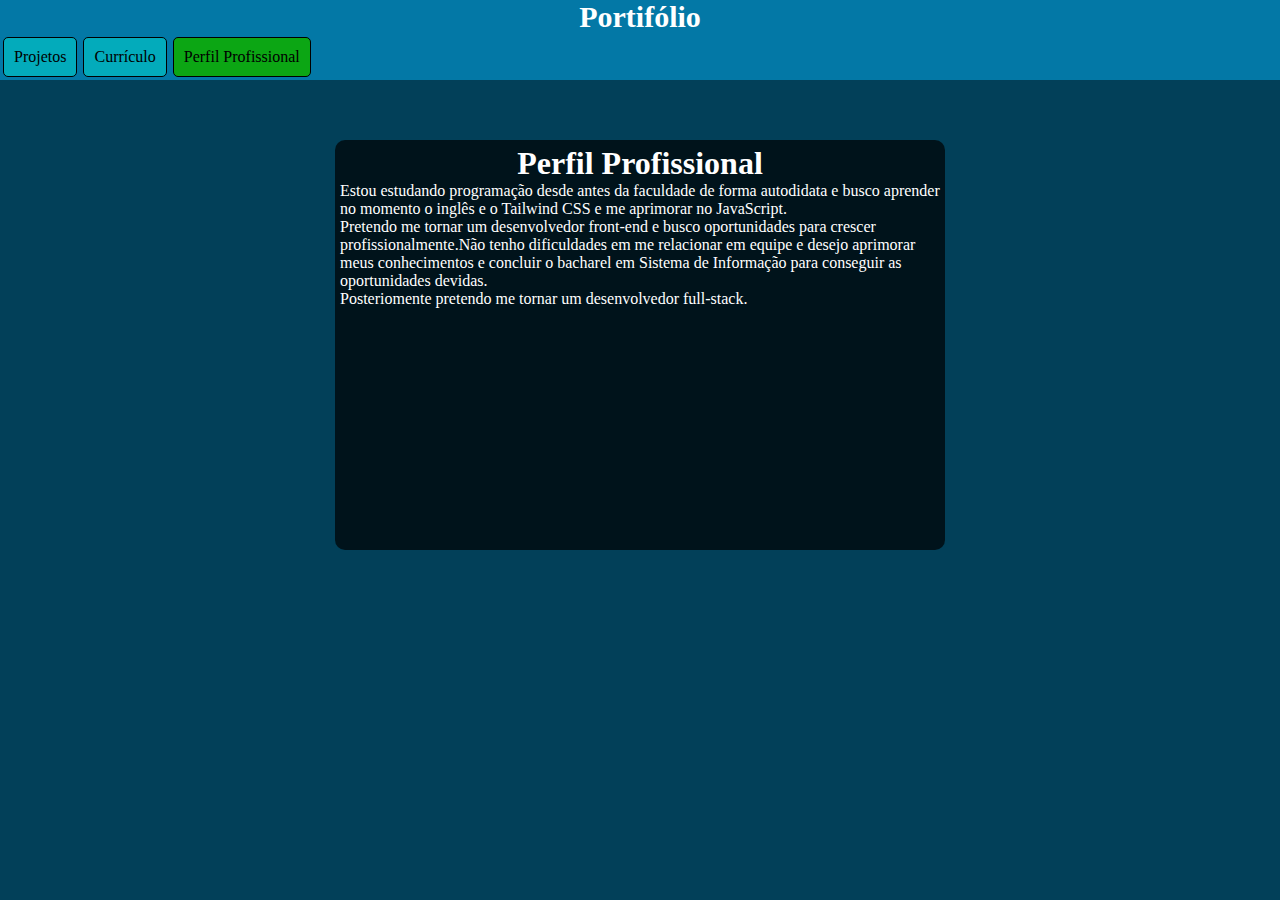
<file: conteúdos.html>
<!DOCTYPE html>
<html lang="pt-br">
<head>
    <meta charset="UTF-8">
    <meta name="viewport" content="width=device-width, initial-scale=1.0">
    <title>Portifólio de projetos
    </title>
    <link rel="stylesheet" href="styles/conteudos.css">
    <script src="script.js"></script>
</head>
<body>
    
    <div id="menu"><h1 id="title">Portifólio</h1>
        <nav>
            <a href="projetos.html" >Projetos </a>
            
                <a href="currículo.html" >Currículo</a>
                <a href="conteúdos.html" class="actived">Perfil Profissional</a>
             </nav>
        </div>
 

           
           <section id="conteudo">
            <main id="box">
               <h1>Perfil Profissional</h1>
               <p>Estou estudando programação desde antes da faculdade de forma autodidata e busco aprender no momento o inglês e o Tailwind CSS e me aprimorar no JavaScript.</p>
               <p>Pretendo me tornar um desenvolvedor front-end e busco oportunidades para crescer profissionalmente.Não tenho dificuldades em me relacionar em equipe e desejo aprimorar meus conhecimentos e concluir o bacharel em Sistema de Informação para conseguir as oportunidades devidas.</p>
               <p>
                Posteriomente pretendo me tornar um desenvolvedor full-stack.
               </p>

            </main>
           </section>
</body>
</html>
</file>
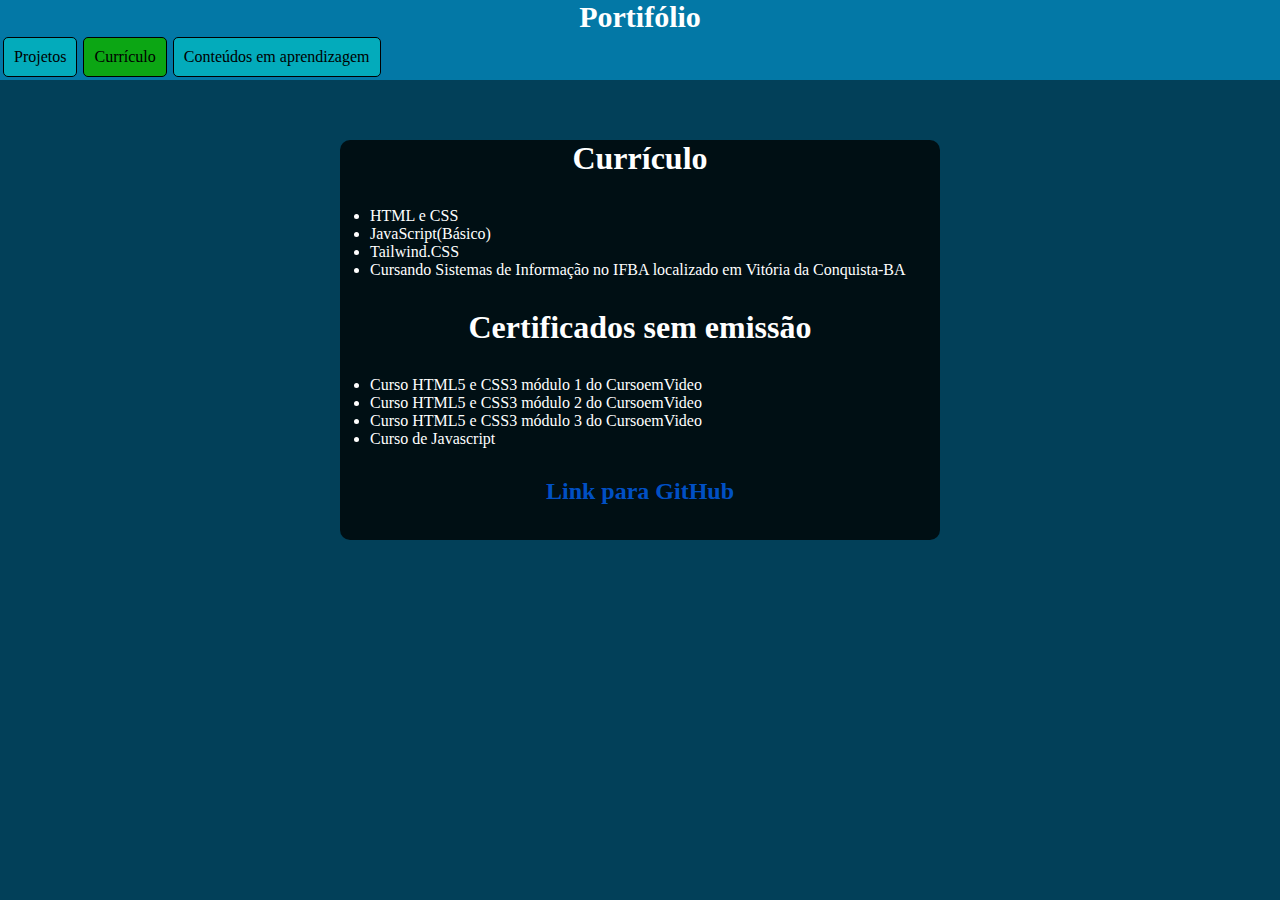
<file: currículo.html>
<!DOCTYPE html>
<html lang="pt-br">
<head>
    <meta charset="UTF-8">
    <meta name="viewport" content="width=device-width, initial-scale=1.0">
    <title>Portifólio de projetos
    </title>
    <link rel="stylesheet" href="styles/currículo.css">
    <script src="script.js"></script>
</head>
<body>
    
    <div id="menu"><h1 id="title">Portifólio</h1>
        <nav>
            <a href="projetos.html" >Projetos </a>
            
                <a href="currículo.html" class="actived">Currículo</a>
                <a href="conteúdos.html" >Conteúdos em aprendizagem</a>
             </nav>
        </div>
 

           
           <section id="conteudo">
            <main id="box">
               <h1>Currículo</h1>
               <ul>
                <li>HTML e CSS</li>
                <li>JavaScript(Básico)</li>
                <li>Tailwind.CSS</li>
                <li>Cursando Sistemas de Informação no IFBA localizado em Vitória da Conquista-BA</li>
               </ul>
               <h1>Certificados sem emissão</h1>
               <ul>
                <li>Curso HTML5 e CSS3 módulo 1 do CursoemVideo</li>
                <li>Curso HTML5 e CSS3 módulo 2 do CursoemVideo</li>
                <li>Curso HTML5 e CSS3 módulo 3 do CursoemVideo</li>
                <li>Curso de
                    Javascript</li>
               </ul>
               <h2><a href="https://github.com/Arthurmendescouto" target="_blank">Link para GitHub</a></h2>
            </main>
           </section>
</body>
</html>
</file>
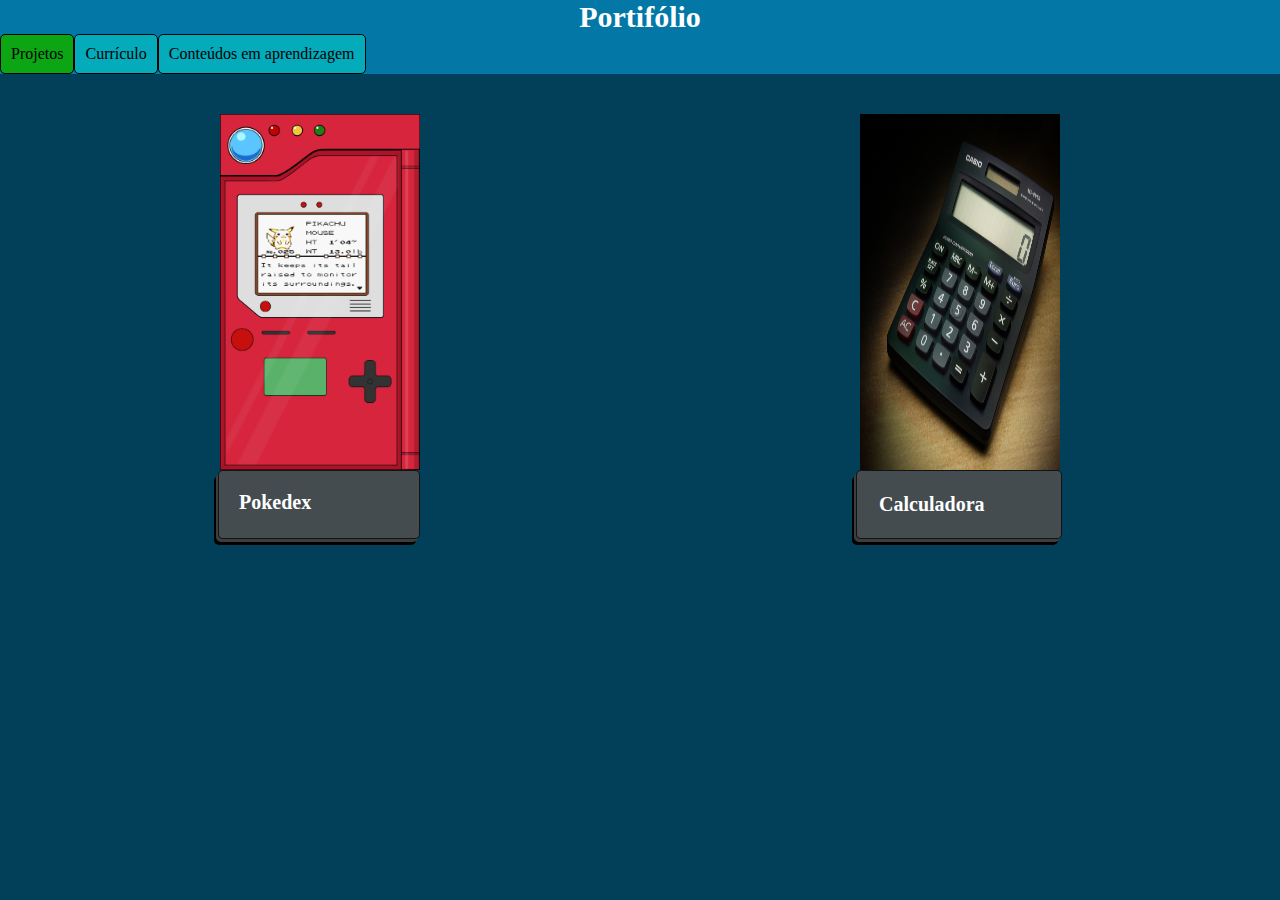
<file: projetos.html>
<!DOCTYPE html>
<html lang="pt-br">
<head>
    <meta charset="UTF-8">
    <meta name="viewport" content="width=device-width, initial-scale=1.0">
    <title>Portifólio de projetos
    </title>
    <link rel="stylesheet" href="styles/projetos.css">
    <script src="script.js" defer></script>
</head>
<body>
    
        <div id="menu"><h1 id="title">Portifólio</h1>
            <nav>
    
                <a href="projetos.html" class="actived">Projetos </a>
            
                <a href="currículo.html" >Currículo</a>
                <a href="conteúdos.html" >Conteúdos em aprendizagem</a>
             </nav>
        </div>
 

           
           <section id="conteudo">
            <main id="container">
                <img src="img/open_pokedex_phone_wallpaper___pikachu_by_drboxhead_dcrrp13-fullview.jpg" alt="pokedex">
                
                <img src="img/calculator_the_calculation_of_casio_zero_money-943082.jpg" alt="calculadora" id="calcImg">
                
            </main>
            
                <div id="containerLink">
                    <div class="linkdex"><a href="https://arthurmendescouto.github.io/pokedex/" class="link" target="_blank">Pokedex</a></div>
                    <div class="linkcalc"><a href="https://arthurmendescouto.github.io/pokedex/" class="link" target="_blank">Calculadora</a></div>
                </div>
            
           </section>
</body>
</html>
</file>
<file: styles/conteudos.css>
*{
    margin: 0;
    padding: 0;
}
body{
    background-color:#024059 ;
}
#title{
    text-align: center;
    font-size: 30px;
    color: white;
}
#conteudo{
    background-color:#024059
}

nav{
   background-color: #0378A6;
   
   
   display: flex;
   width: max-content;
   
}
nav>a{
    background-color: #05f2da6b;
padding: 10px;
border: solid 1px black;
border-radius: 5px;
margin: 3px;
text-decoration: none;
color: black;
}
nav>a:hover{
    background-color: rgba(19, 212, 2, 0.884);
}

    
    #menu{
        background-color: #0378A6;
    }
    .actived{
        background-color: rgba(14, 172, 0, 0.884);
    }
    #box{
        margin: auto;
        margin-top: 60px;
        background-color: rgba(0, 0, 0, 0.699);
        width: 600px;
        height: 400px;
        border-radius: 10px;
        color: white;
        padding: 5px;
    }
    h1{
        text-align: center;
    }
    h2{
        text-align: center;
        
        
    }
    h2>a{
        
        color: rgba(0, 0, 255, 0.774);
        text-decoration: none;
    }
    h2>a:hover{
        color: rgb(0, 0, 255);
    }
    ul{
        padding: 30px;
        
    }
</file>
<file: styles/currículo.css>
*{
    margin: 0;
    padding: 0;
}
body{
    background-color:#024059 ;
}
#title{
    text-align: center;
    font-size: 30px;
    color: white;
}
#conteudo{
    background-color:#024059
}

nav{
   background-color: #0378A6;
   
   
   display: flex;
   width: max-content;
   
}
nav>a{
    background-color: #05f2da6b;
padding: 10px;
border: solid 1px rgb(0, 0, 0);
border-radius: 5px;
margin: 3px;
text-decoration: none;
color: rgb(0, 0, 0);
}
nav>a:hover{
    background-color: rgba(19, 212, 2, 0.884);
}

    
    #menu{
        background-color: #0378A6;
    }
    .actived{
        background-color: rgba(14, 172, 0, 0.884);
    }
    #box{
        margin: auto;
        margin-top: 60px;
        background-color: rgba(0, 0, 0, 0.767);
        width: 600px;
        height: 400px;
        border-radius: 10px;
        color: white;
    }
    h1{
        text-align: center;
    }
    h2{
        text-align: center;
        
        
    }
    h2>a{
        
        color: rgba(0, 102, 255, 0.774);
        text-decoration: none;
    }
    h2>a:hover{
        color: rgb(0, 102, 255);
    }
    ul{
        padding: 30px;
        
    }
</file>
<file: styles/projetos.css>
*{
    margin: 0;
    padding: 0;
}
body{
    background-color:#024059 ;
}
#title{
    text-align: center;
    font-size: 30px;
    color: white;
}
#conteudo{
    background-color:#024059
}

nav{
   background-color: #0378A6;
   
   
   display: flex;
   width: max-content;
   
}
nav>a{
    background-color: #05f2da6b;
padding: 10px;
border: solid 1px black;
border-radius: 5px;

text-decoration: none;
color: black;
}
nav>a:hover{
    background-color: rgba(19, 212, 2, 0.884);
}

    
    #menu{
        background-color: #0378A6;
    }
    .actived{
        background-color: rgba(14, 172, 0, 0.884);
    }
    img{
        padding: 40px;
        width: 200px;
        
    }
.linkdex{
    
    background-color: rgba(78, 78, 78, 0.87);
   padding: 20px;
   width: 160px;
   
    border-radius: 5px;
    border:1px solid rgba(0, 0, 0, 0.74);
    box-shadow: -2px 3px 0 #3d3d3d, -4px 6px 0 #000;
    position: relative;
    
}
.linkdex>a{
    text-decoration: none;
    color: white;
    font-size: 20px ;
     font-weight: bold;
}

.linkdex:hover{
    padding: 22px;
    background-color: rgb(192, 1, 10);
    box-shadow: -2px 3px 0 #202020, -4px 6px 0 #000;
    cursor: pointer;
    
}
.linkcalc{
    padding: 22px;
    width: 160px;
    background-color: rgba(78, 78, 78, 0.87);
   
    border-radius: 5px;
    border:1px solid rgba(0, 0, 0, 0.74);
    box-shadow: -2px 3px 0 #3d3d3d, -4px 6px 0 #000;
    position: relative;
    
}
.linkcalc>a{
    text-decoration: none;
    color: white;
    font-size: 20px ;
     font-weight: bold;
}

.linkcalc:hover{
    
    padding: 22px;
    background-color: rgb(192, 1, 10);
    box-shadow: -2px 3px 0 #202020, -4px 6px 0 #000;
    cursor: pointer;
    
}
main{
    display: flex;
    justify-content: space-between;
    
    
}
#containerLink{
    display: flex;
    justify-content:space-around;
    margin-top: -40px;
}
#container{
    display: flex;
    justify-content:space-around;
    
}
</file>
